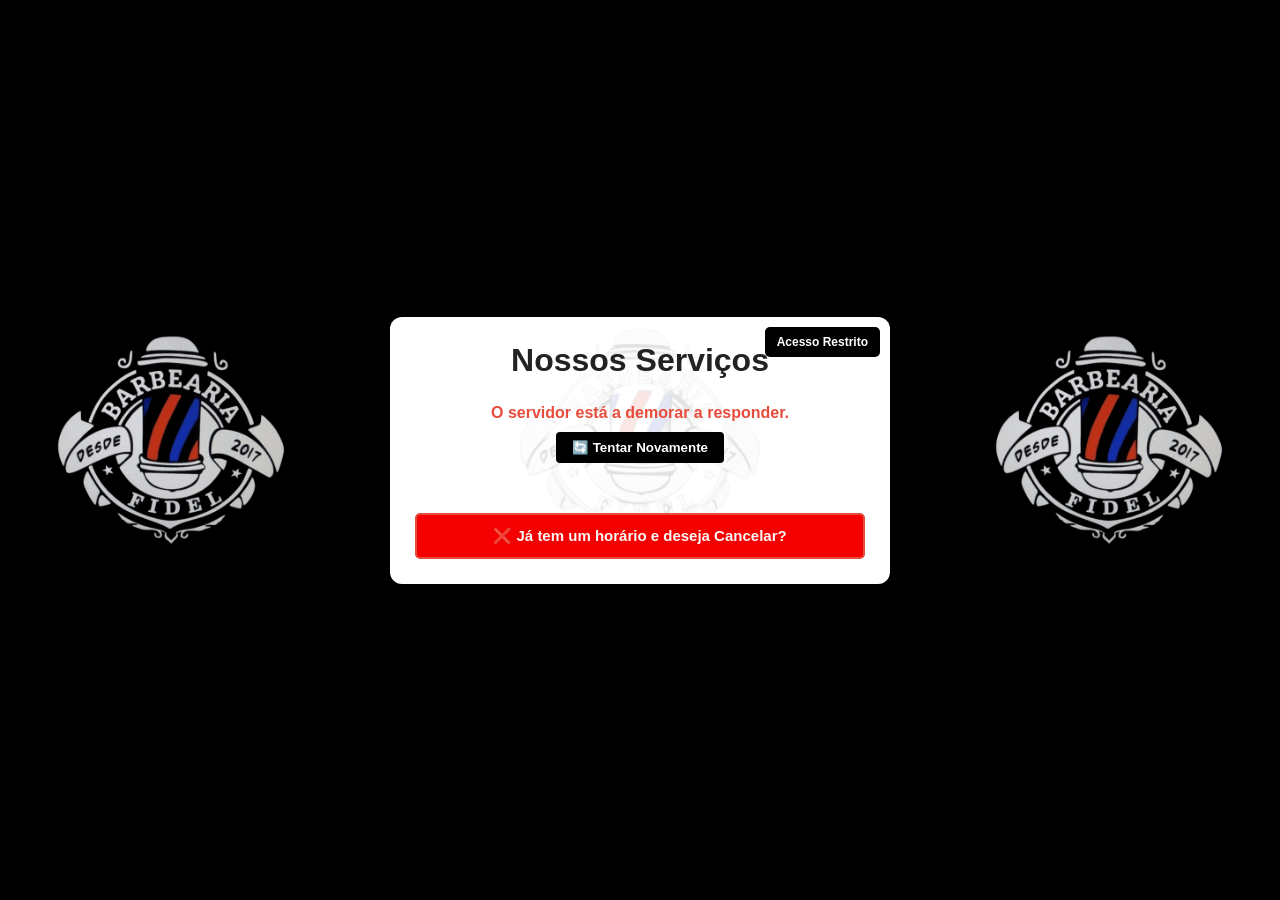
<file: index.html>
<!DOCTYPE html>
<html lang="pt-BR">

<head>
    <meta charset="UTF-8">
    <!-- Meta tag para adaptação correta em ecrãs de telemóvel -->
    <meta name="viewport" content="width=device-width, initial-scale=1.0">
    <title>Barbearia Fidel - Agendamento</title>
    <!-- Folha de Estilos CSS -->
    <link rel="stylesheet" href="style.css">
</head>

<body>

    <!-- LOGOS LATERAIS NO FUNDO PRETO (Exibidas apenas em monitores/computadores) -->
    <img src="imagens/logo.png" class="logo-lateral logo-esquerda" alt="Logo Barbearia Esquerda">
    <img src="imagens/logo.png" class="logo-lateral logo-direita" alt="Logo Barbearia Direita">

    <!-- Caixa principal do sistema -->
    <div class="container">
        
        <!-- BOTÃO DE LOGIN PARA O BARBEIRO -->
        <button onclick="abrirModalLogin()" class="btn-acesso-restrito">Acesso Restrito</button>

        <!-- SEÇÃO 1: VITRINE DE SERVIÇOS -->
        <div id="secao-vitrine">
            <h1 style="text-align: center;">Nossos Serviços</h1>
            
            <!-- Os serviços são inseridos dinamicamente pelo script.js -->
            <div id="lista-servicos">
                <p style="text-align: center;">A carregar serviços...</p>
            </div>
            
            <!-- Botão de cancelamento rápido para o cliente -->
            <div style="text-align: center; margin-top: 20px;">
                <button onclick="abrirModalCancelar()" class="btn-cancelar-vitrine">
                    ❌ Já tem um horário e deseja Cancelar?
                </button>
            </div>
        </div>

        <!-- SEÇÃO 2: CALENDÁRIO E AGENDAMENTO (Inicia oculta) -->
        <div id="secao-agendamento" style="display: none;">
            <button class="btn-voltar" onclick="voltarParaVitrine()">
                ← Voltar
            </button>

            <h2 style="margin-top: 0;">Agendar Serviço</h2>
            <p id="resumo-servico" class="resumo-caixa"></p>

            <!-- Formulário: Dados do Cliente -->
            <h3>1. Seus Dados</h3>
            <input type="text" id="nome-cliente" placeholder="Seu Nome Completo">
            <input type="tel" id="telefone-cliente" placeholder="Seu WhatsApp (ex: 41999999999)">

            <!-- Seleção da Data com abertura automática do calendário ao clicar -->
            <h3>2. Escolha a Data</h3>
            <input type="date" id="data-escolhida" onclick="this.showPicker()" onchange="mostrarHorarios()">

            <!-- Grid com os Horários Disponíveis -->
            <h3 id="titulo-horarios" style="display: none;">3. Escolha o Horário</h3>
            <div id="grid-horarios"></div>
        </div>

    </div>

    <!-- ========================================== -->
    <!-- MODAL 1: SUCESSO NO AGENDAMENTO            -->
    <!-- ========================================== -->
    <div id="modal-sucesso" class="modal-overlay" style="display: none;">
        <div class="modal-conteudo">
            <h2>🎉 Agendamento Salvo!</h2>
            <p>O seu horário foi reservado no nosso sistema com sucesso.</p>
            <p>Para concluir, envie a mensagem automática no WhatsApp para o barbeiro.</p>
            <button id="btn-ir-whatsapp" class="btn-whatsapp" style="background-color: #25d366; color: white;">Confirmar no WhatsApp</button>
        </div>
    </div>

    <!-- ========================================== -->
    <!-- MODAL 2: LOGIN DO BARBEIRO                -->
    <!-- ========================================== -->
    <div id="modal-login" class="modal-overlay" style="display: none;">
        <div class="modal-conteudo">
            <h2 style="color: #333;">Área do Barbeiro</h2>
            <p style="margin-bottom: 20px;">Insira as suas credenciais para gerir a agenda.</p>
            
            <input type="text" id="login-usuario" placeholder="Usuário">
            <input type="password" id="login-senha" placeholder="Senha">
            
            <button onclick="fazerLogin()" class="btn-whatsapp" style="background-color: #000; color: #fff;">Entrar no Painel</button>
            <button onclick="fecharModalLogin()" style="margin-top: 15px; background: none; border: none; color: #e74c3c; cursor: pointer; font-weight: bold;">Cancelar</button>
        </div>
    </div>

    <!-- ========================================== -->
    <!-- MODAL 3: CANCELAMENTO PELO CLIENTE         -->
    <!-- ========================================== -->
    <div id="modal-cancelar" class="modal-overlay" style="display: none;">
        <div class="modal-conteudo">
            <h2 style="color: #e74c3c;">Cancelar Agendamento</h2>
            <p>Insira o seu número de WhatsApp exato para cancelar o horário.</p>
            
            <input type="tel" id="telefone-cancelar" placeholder="Seu WhatsApp (ex: 41XXXXXXXX)">
            
            <button onclick="cancelarAgendamentoCliente()" class="btn-whatsapp" style="background-color: #e74c3c; color: white;">Apagar Meu Horário</button>
            <button onclick="fecharModalCancelar()" style="margin-top: 15px; background: none; border: none; color: #666; cursor: pointer; font-weight: bold;">Voltar</button>
        </div>
    </div>

    <!-- Ligação do JavaScript principal -->
    <script src="script.js"></script>
</body>

</html>
</file>
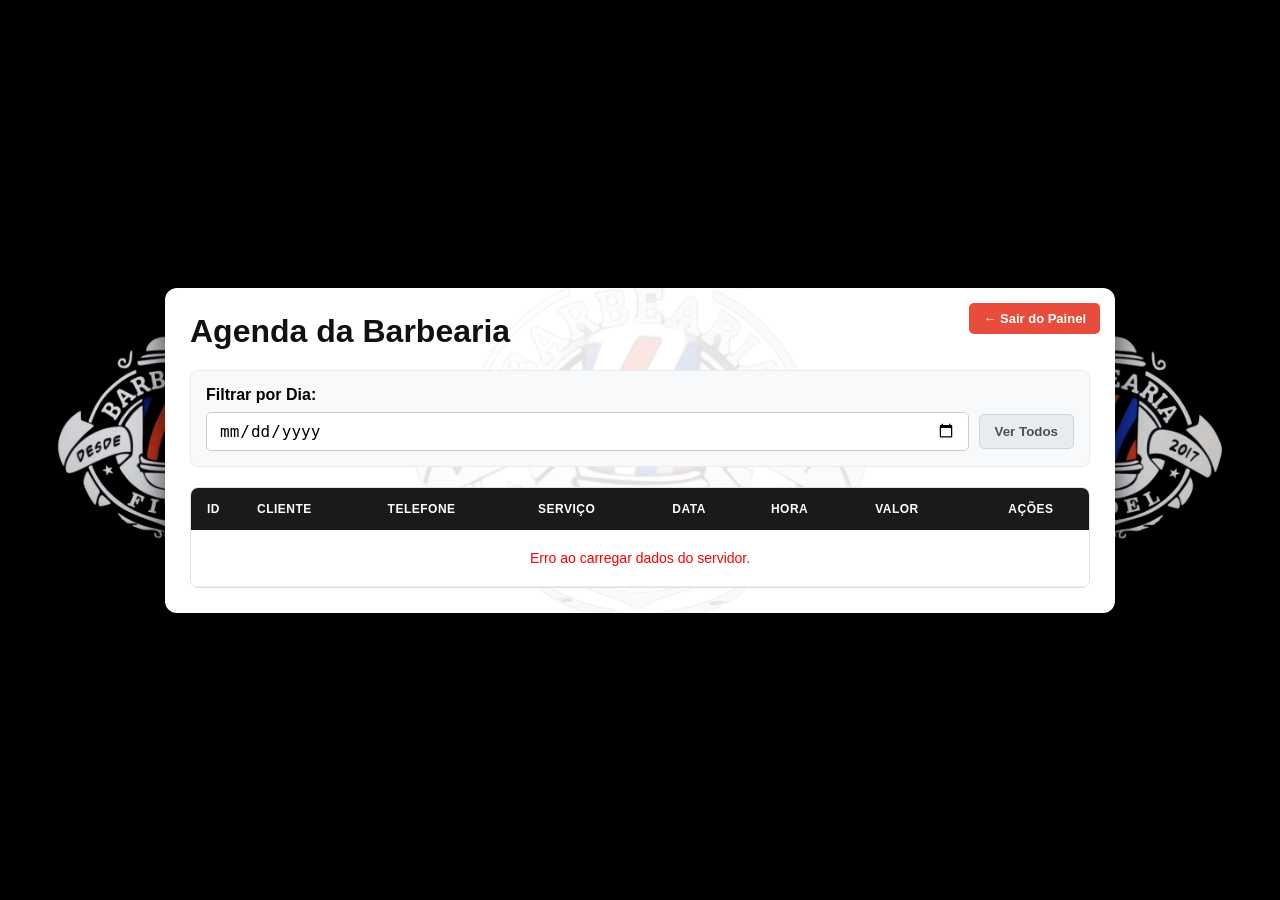
<file: admin.html>
<!DOCTYPE html>
<html lang="pt-BR">

<head>
    <meta charset="UTF-8">
    <meta name="viewport" content="width=device-width, initial-scale=1.0">
    <title>Painel Administrativo - Barbearia Fidel</title>
    <link rel="stylesheet" href="style.css">
</head>

<body>

    <!-- LOGOS LATERAIS NO FUNDO PRETO -->
    <img src="imagens/logo.png" class="logo-lateral logo-esquerda" alt="Logo Barbearia Esquerda">
    <img src="imagens/logo.png" class="logo-lateral logo-direita" alt="Logo Barbearia Direita">

    <!-- Container do Painel Admin -->
    <div class="container container-admin">
        
        <!-- BOTÃO SAIR (Retorna ao index.html) -->
        <button onclick="window.location.href='index.html'" class="btn-sair-admin">
            ← Sair do Painel
        </button>

        <h1 style="margin-bottom: 20px; color: #111;">Agenda da Barbearia</h1>

        <!-- Caixa de Filtro por Data -->
        <div class="filtro-container">
            <label for="filtro-data"><strong>Filtrar por Dia:</strong></label>
            <div class="filtro-inputs">
                <input type="date" id="filtro-data" onclick="this.showPicker()" onchange="carregarAgenda()">
                <button onclick="limparFiltro()" class="btn-limpar-filtro">Ver Todos</button>
            </div>
        </div>

        <!-- Tabela Responsiva / Cartões no Telemóvel -->
        <div class="tabela-wrapper">
            <table class="tabela-admin">
                <thead>
                    <tr>
                        <th style="width: 50px;">ID</th>
                        <th>Cliente</th>
                        <th>Telefone</th>
                        <th>Serviço</th>
                        <th>Data</th>
                        <th>Hora</th>
                        <th>Valor</th>
                        <th style="text-align: center;">Ações</th>
                    </tr>
                </thead>
                <tbody id="corpo-tabela">
                    <tr>
                        <td colspan="8" style="text-align: center; padding: 20px;">A carregar agendamentos...</td>
                    </tr>
                </tbody>
            </table>
        </div>

    </div>

    <!-- Modal de Edição de Agendamento -->
    <div id="modal-editar" class="modal-overlay" style="display: none;">
        <div class="modal-conteudo">
            <h3>Editar Agendamento</h3>
            <input type="hidden" id="edit-id">
            
            <label style="display: block; text-align: left; margin-top: 10px;">Nova Data:</label>
            <input type="date" id="edit-data" onclick="this.showPicker()">

            <label style="display: block; text-align: left; margin-top: 10px;">Novo Horário:</label>
            <input type="time" id="edit-hora">

            <button onclick="salvarEdicao()" class="btn-whatsapp" style="background-color: #27ae60; color: white;">Guardar Alterações</button>
            <button onclick="fecharModalEdicao()" style="margin-top: 10px; background: none; border: none; color: #e74c3c; cursor: pointer; font-weight: bold;">Cancelar</button>
        </div>
    </div>

    <script src="admin.js"></script>
</body>

</html>
</file>
<file: style.css>
/* ==========================================
   1. RESET E CONFIGURAÇÕES DA PÁGINA
   ========================================== */
* {
    box-sizing: border-box;
    margin: 0;
    padding: 0;
}

html, body {
    width: 100%;
    max-width: 100%;
    overflow-x: hidden;
    background-color: #000000;
    font-family: 'Segoe UI', Tahoma, Geneva, Verdana, sans-serif;
}

body {
    display: flex;
    justify-content: center;
    align-items: center;
    min-height: 100vh;
    padding: 20px 10px;
    position: relative;
}

/* ==========================================
   2. LOGOS LATERAIS (COMPUTADOR)
   ========================================== */
.logo-lateral {
    position: fixed;
    top: 50%;
    transform: translateY(-50%);
    width: 320px;
    max-width: 22vw;
    height: auto;
    opacity: 0.9;
    z-index: 1;
    pointer-events: none;
}

.logo-esquerda {
    left: 30px;
}

.logo-direita {
    right: 30px;
}

/* ==========================================
   3. CARTÕES (CONTAINERS)
   ========================================== */
.container {
    background-color: #ffffff;
    border-radius: 12px;
    box-shadow: 0 8px 30px rgba(0, 0, 0, 0.7);
    padding: 25px;
    width: 100%;
    max-width: 500px;
    position: relative;
    overflow: hidden;
    z-index: 2;
}

.container-admin {
    max-width: 950px !important;
}

/* Marca d'água suave */
.container::before {
    content: "";
    position: absolute;
    top: 0;
    left: 0;
    width: 100%;
    height: 100%;
    background-image: url('imagens/logo.png');
    background-repeat: no-repeat;
    background-position: center;
    background-size: 60%;
    opacity: 0.12;
    pointer-events: none;
    z-index: 0;
}

.container * {
    position: relative;
    z-index: 1;
}

/* ==========================================
   4. FORMULÁRIOS E BOTÕES DE NAVEGAÇÃO
   ========================================== */
h1, h2, h3 {
    margin-bottom: 10px;
    color: #222;
}

input[type="text"],
input[type="tel"],
input[type="date"],
input[type="password"] {
    width: 100%;
    padding: 12px;
    margin-top: 5px;
    margin-bottom: 15px;
    border: 1px solid #ccc;
    border-radius: 5px;
    font-size: 16px;
    background-color: rgba(255, 255, 255, 0.95);
    cursor: pointer;
}

.btn-voltar {
    background-color: #f0f0f0;
    border: 1px solid #ccc;
    color: #333;
    padding: 8px 12px;
    border-radius: 5px;
    font-weight: bold;
    cursor: pointer;
    margin-bottom: 15px;
}

.btn-cancelar-vitrine {
    background-color: #f50000;
    border: 2px solid #e74c3c;
    color: #f8f8f8;
    cursor: pointer;
    font-size: 15px;
    font-weight: bold;
    padding: 12px 20px;
    border-radius: 5px;
    transition: 0.3s;
    margin-top: 15px;
    width: 100%;
}

.btn-cancelar-vitrine:hover {
    background-color: #e74c3c;
    color: #fff;
}

.btn-acesso-restrito {
    position: absolute;
    top: 10px;
    right: 10px;
    background-color: #000;
    color: #fff;
    border: none;
    padding: 8px 12px;
    border-radius: 5px;
    font-size: 12px;
    font-weight: bold;
    cursor: pointer;
    z-index: 10;
}

.btn-sair-admin {
    position: absolute;
    top: 15px;
    right: 15px;
    background-color: #e74c3c;
    color: #ffffff;
    border: none;
    padding: 8px 14px;
    border-radius: 5px;
    font-size: 13px;
    font-weight: bold;
    cursor: pointer;
    transition: background-color 0.2s ease-in-out;
    z-index: 10;
}

.btn-sair-admin:hover {
    background-color: #c0392b;
}

/* ==========================================
   5. BOTÕES DE HORÁRIO
   ========================================== */
#grid-horarios {
    display: grid !important;
    grid-template-columns: repeat(auto-fill, minmax(85px, 1fr));
    gap: 12px;
    margin-top: 15px;
}

.horario-btn {
    background-color: #1a1a1a;
    color: #ffffff;
    border: 2px solid #1a1a1a;
    border-radius: 8px;
    padding: 12px 8px;
    font-size: 16px;
    font-weight: bold;
    cursor: pointer;
    transition: all 0.2s ease-in-out;
    box-shadow: 0 2px 5px rgba(0,0,0,0.15);
}

.horario-btn:hover {
    background-color: #27ae60;
    border-color: #27ae60;
    transform: translateY(-2px);
    box-shadow: 0 4px 10px rgba(39, 174, 96, 0.3);
}

/* ==========================================
   6. FILTRO DO PAINEL ADMIN
   ========================================== */
.filtro-container {
    background-color: #f8f9fa;
    border: 1px solid #e9ecef;
    padding: 15px;
    border-radius: 8px;
    margin-bottom: 20px;
}

.filtro-inputs {
    display: flex;
    gap: 10px;
    align-items: center;
    margin-top: 8px;
}

.filtro-inputs input[type="date"] {
    margin: 0;
    padding: 8px 12px;
    width: auto;
    flex: 1;
}

.btn-limpar-filtro {
    background-color: #e9ecef;
    border: 1px solid #ced4da;
    color: #495057;
    padding: 9px 15px;
    border-radius: 5px;
    cursor: pointer;
    font-weight: bold;
    white-space: nowrap;
}

.btn-limpar-filtro:hover {
    background-color: #dee2e6;
}

/* ==========================================
   7. TABELA DO PAINEL ADMIN (DESKTOP)
   ========================================== */
.tabela-wrapper {
    width: 100%;
    overflow-x: auto;
    border: 1px solid #dee2e6;
    border-radius: 8px;
    background-color: #ffffff;
}

.tabela-admin {
    width: 100%;
    border-collapse: collapse;
    font-size: 14px;
    text-align: left;
}

.tabela-admin th {
    background-color: #1a1a1a;
    color: #ffffff;
    padding: 14px 16px;
    font-weight: 600;
    text-transform: uppercase;
    font-size: 12px;
    letter-spacing: 0.5px;
}

.tabela-admin td {
    padding: 12px 16px;
    border-bottom: 1px solid #e9ecef;
    color: #333333;
    vertical-align: middle;
}

.tabela-admin tbody tr:nth-child(even) {
    background-color: #f8f9fa;
}

.tabela-admin tbody tr:hover {
    background-color: #e9f5ff;
}

.btn-acao-editar {
    background-color: #f1c40f;
    color: #000;
    border: none;
    padding: 6px 12px;
    border-radius: 4px;
    cursor: pointer;
    font-weight: bold;
    font-size: 12px;
    margin-right: 4px;
}

.btn-acao-cancelar {
    background-color: #e74c3c;
    color: #fff;
    border: none;
    padding: 6px 12px;
    border-radius: 4px;
    cursor: pointer;
    font-weight: bold;
    font-size: 12px;
}

/* ==========================================
   8. MODAIS (POPUPS)
   ========================================== */
.modal-overlay {
    position: fixed !important;
    top: 0 !important;
    left: 0 !important;
    width: 100vw !important;
    height: 100vh !important;
    background-color: rgba(0, 0, 0, 0.75);
    backdrop-filter: blur(3px);
    display: flex;
    justify-content: center;
    align-items: center;
    z-index: 99999 !important;
    padding: 15px;
}

.modal-conteudo {
    background-color: #ffffff;
    border-radius: 10px;
    padding: 30px 25px;
    width: 100%;
    max-width: 400px;
    box-shadow: 0 10px 30px rgba(0, 0, 0, 0.8);
    text-align: center;
    position: relative;
    z-index: 100000;
}

.btn-whatsapp {
    width: 100%;
    padding: 12px;
    border: none;
    border-radius: 5px;
    font-size: 16px;
    font-weight: bold;
    cursor: pointer;
    margin-top: 10px;
}

/* ==========================================
   9. ADAPTAÇÕES RESPONSIVAS (MOBILE)
   ========================================== */
@media (max-width: 1150px) {
    .logo-lateral {
        display: none !important;
    }
}

@media (max-width: 768px) {
    body {
        padding: 10px;
    }

    .container {
        padding: 15px;
        max-width: 100%;
    }

    .btn-acesso-restrito {
        position: static !important;
        display: block;
        width: 100%;
        margin-bottom: 20px;
        text-align: center;
        padding: 10px;
        font-size: 13px;
    }

    .btn-sair-admin {
        position: static !important;
        display: block;
        width: 100%;
        margin-bottom: 15px;
        text-align: center;
    }

    /* Esconde o cabeçalho da tabela e transforma as linhas em cartões verticais */
    .tabela-admin thead {
        display: none;
    }

    .tabela-admin, .tabela-admin tbody, .tabela-admin tr, .tabela-admin td {
        display: block;
        width: 100%;
    }

    .tabela-admin tr {
        background-color: #ffffff !important;
        border: 1px solid #e0e0e0;
        border-radius: 10px;
        margin-bottom: 15px;
        padding: 12px;
        box-shadow: 0 2px 6px rgba(0,0,0,0.05);
    }

    .tabela-admin td {
        padding: 8px 5px;
        border-bottom: 1px dashed #eee;
        text-align: right;
        display: flex;
        justify-content: space-between;
        align-items: center;
        font-size: 14px;
    }

    .tabela-admin td:last-child {
        border-bottom: none;
        justify-content: flex-end;
        margin-top: 8px;
        padding-top: 10px;
    }

    .tabela-admin td::before {
        content: attr(data-label);
        font-weight: bold;
        color: #555;
        text-align: left;
        margin-right: 10px;
    }
}
/* ==========================================
   INDICADOR DE CARREGAMENTO (SPINNER)
   ========================================== */
.spinner-carregando {
    width: 35px;
    height: 35px;
    border: 4px solid #f3f3f3;
    border-top: 4px solid #000000; /* Cor preta para combinar com a marca */
    border-radius: 50%;
    animation: girar 1s linear infinite;
    margin: 15px auto;
}

@keyframes girar {
    0% { transform: rotate(0deg); }
    100% { transform: rotate(360deg); }
}
</file>
